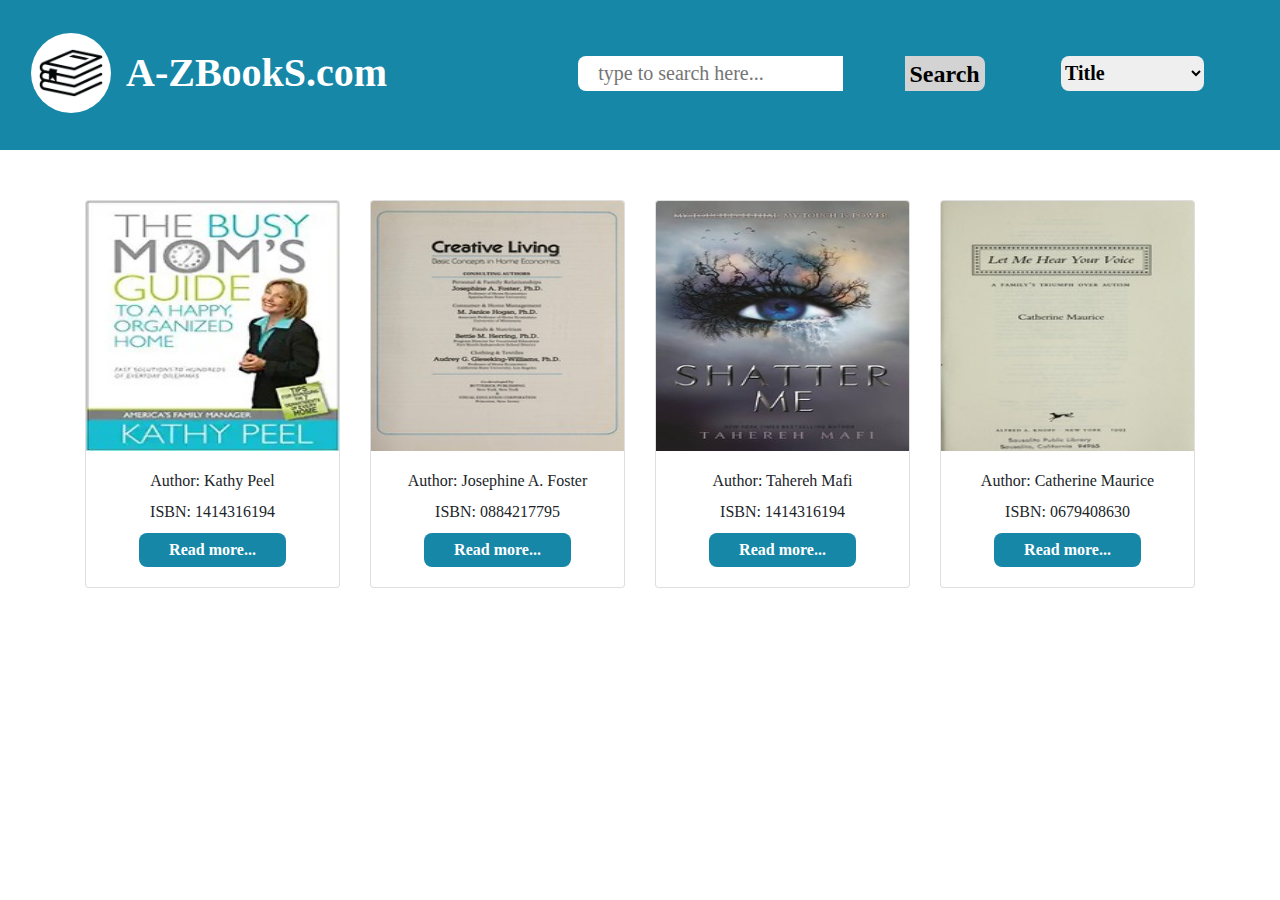
<file: index.html>
<!DOCTYPE html>
<html lang="en">
	<head>
		<meta charset="UTF-8" />
		<meta name="viewport" content="width=device-width, initial-scale=1.0" />
		<script
			src="http://ajax.googleapis.com/ajax/libs/jquery/1.7.1/jquery.min.js"
			type="text/javascript"
		></script>

		<script src="app.js"></script>
		<link rel="stylesheet" href="style.css" />
		<title>A-ZBookS</title>
	</head>
	<body>
		<header id="header">
			<nav class="navbar navbar-expand-lg bg-body-tertiary">
				<div class="container-fluid">
					<div>
						<img
							id="icon"
							src="pics/icon.jpeg"
							alt="image not found"
							style="height: 5rem"
						/>
					</div>

					<div class="col-4" id="website-name">
						<h1>A-ZBookS.com</h1>
					</div>
					
						<div class="input-group">
							<input
								type="text"
								id="search-input"
								placeholder="type to search here..."
							/>
							<button
								id="search-btn"
								class="btn"
								type="button"
							>
								Search
							</button>
						</div>
					
					<div class="col-2">
						<select id="filter-dropdown">
							<option value="title">Title</option>
							<option value="author">Author</option>
							<option value="subject">Subject</option>
							<option value="isbn">ISBN Number</option>
						</select>
					</div>
				</div>
			</nav>
		</header>

		<!-- display the search result -->
		<section id="search-result-section">
			<div class="container" id="search-list-container"></div>
		</section>

		<section id="spinner" class="text-center">
			<div class="align-items-center">
				<strong>Searching...</strong>
				<div
					class="spinner-border ms-auto"
					role="status"
					aria-hidden="true"
				></div>
			</div>
		</section>

		<section id="main">
			<main id="second-section" class="container">
				<div class="row">
					<div class="col-sm-3 mb-3 mb-sm-0">
						<div class="card">
							<img
								src="/pics/img1.jpeg"
								class="card-img-top"
								alt="image not found"
							/>
							<div class="card-body">
								<h5 class="card-title">Author: Kathy Peel</h5>
								<h5 class="card-title">ISBN: 1414316194</h5>

								<button type="button" class="readBtn">
									<a
										href="https://openlibrary.org/works/OL1894173W/The_Busy_Mom%27s_Guide_to_a_Happy_Organized_Home?edition=ia%3Abusymomsguidetoh0000peel"
										>Read more...</a
									>
								</button>
							</div>
						</div>
					</div>
					<div class="col-sm-3 mb-3 mb-sm-0">
						<div class="card">
							<img
								src="/pics/img2.jpeg"
								class="card-img-top"
								alt="image not found"
							/>
							<div class="card-body">
								<h5 class="card-title">Author: Josephine A. Foster</h5>
								<h5 class="card-title">ISBN: 0884217795</h5>

								<button type="button" class="readBtn">
									<a
										href="https://openlibrary.org/works/OL17924312W/Creative_living?edition=ia%3Acreativelivingba00newy"
										>Read more...</a
									>
								</button>
							</div>
						</div>
					</div>
					<div class="col-sm-3 mb-3 mb-sm-0">
						<div class="card">
							<img
								src="/pics/img3.jpeg"
								class="card-img-top"
								alt="image not found"
							/>
							<div class="card-body">
								<h5 class="card-title">Author: Tahereh Mafi</h5>
								<h5 class="card-title">ISBN: 1414316194</h5>

								<button type="button" class="readBtn">
									<a
										href="https://openlibrary.org/works/OL16014245W/Shatter_Me?edition=ia%3Ashatterme00mafi_0"
										>Read more...</a
									>
								</button>
							</div>
						</div>
					</div>
					<div class="col-sm-3 mb-3 mb-sm-0">
						<div class="card">
							<img
								src="/pics/img4.jpeg"
								class="card-img-top"
								alt="image not found"
							/>
							<div class="card-body">
								<h5 class="card-title">Author: Catherine Maurice</h5>
								<h5 class="card-title">ISBN: 0679408630</h5>

								<button type="button" class="readBtn">
									<a
										href="https://openlibrary.org/works/OL3976374W/Let_me_hear_your_voice?edition=ia%3Aletmehearyourvoi00cath"
										>Read more...</a
									>
								</button>
							</div>
						</div>
					</div>
				</div>
			</main>
		</section>
	</body>
	<link
		rel="stylesheet"
		href="https://cdn.jsdelivr.net/npm/bootstrap@4.3.1/dist/css/bootstrap.min.css"
		integrity="sha384-ggOyR0iXCbMQv3Xipma34MD+dH/1fQ784/j6cY/iJTQUOhcWr7x9JvoRxT2MZw1T"
		crossorigin="anonymous"
	/>
</html>
</file>
<file: style.css>
* {
	margin: 0;
	padding: 0;
	font-family: Cambria, Cochin, Georgia, Times, 'Times New Roman', serif;
}
body {
	width: 100%;
	/* max-width: 1400px; */
	min-width: 768px;
}
#header {
	height: 150px;
	padding-top: 25px;
	background-color: #1687a7;
	margin-bottom: 20px;
}
#icon {
	/* width: 70px; */
	height: 60px;
	border-radius: 50%;
}
#website-name {
	margin: auto;
}
@media (max-width: 1234px) { 
	#website-name{
		display: none;
	}
 }

#website-name h1 {
	color: white;
	font-size: 40px;
	font-weight: bold;
	margin: auto;
}
.input-group{
	margin: auto;

}

#search-input {
	width: auto;
	height: 35px;
	border: none;
	border-radius: 8px 0px 0px 8px;
	font-size: 20px;
	padding-left: 20px;
	margin: auto;
}
@media (min-width: 1450px) { 
	#search-input{
		width: 300px;
	}
 }

#search-btn {
	color:black;
	width: auto;
	height: 35px;
	font-size: 24px;
	font-weight: bold;
	border: none;
	border-radius: 0px 08px 8px 0px;
	padding: 0 5px;
	background-color: lightgray;
	margin-right: auto;
}

#filter-dropdown {
	width: auto;
	height: 35px;
	font-size: 20px;
	font-weight: bold;
	border: none;
	border-radius: 8px;
	margin: auto;
}

#search-list-container {
	background-color: bisque;
}

#spinner {
	margin-top: 100px;
	opacity: 0.7;
}

.bookContainer {
	padding: 50px;
	/* border: 1px dashed gray; */
}

.bookImage,
.bookInfo {
	background-color: #1687a7;
	padding: 20px;
}

.imageContainer {
	margin-left: 25px;
}

.bookInfo {
	color: white;
	font-size: 16px;
}

.bookInfo a {
	color: white;
	font-size: large;
	font-weight: bold;
}

.bookInfoContainer a:hover {
	text-decoration: none;
	color: white;
	cursor: pointer;
}

#main {
	margin-top: 50px;
}

.card-img-top {
	height: 250px;
}

.card-body h5 {
	font-size: 16px;
}

.card{
    text-align: center;
}

.readBtn {
	background-color: #1687a7;
	color: white;
	font-size: 16px;
	font-weight: bold;
	text-align: center;

	padding: 5px 30px;
	border: none;
	border-radius: 8px;
}

.readBtn a {
	color: white;
}

.readBtn a:hover {
	color: white;
	text-decoration: none;
	cursor: pointer;
}
</file>
